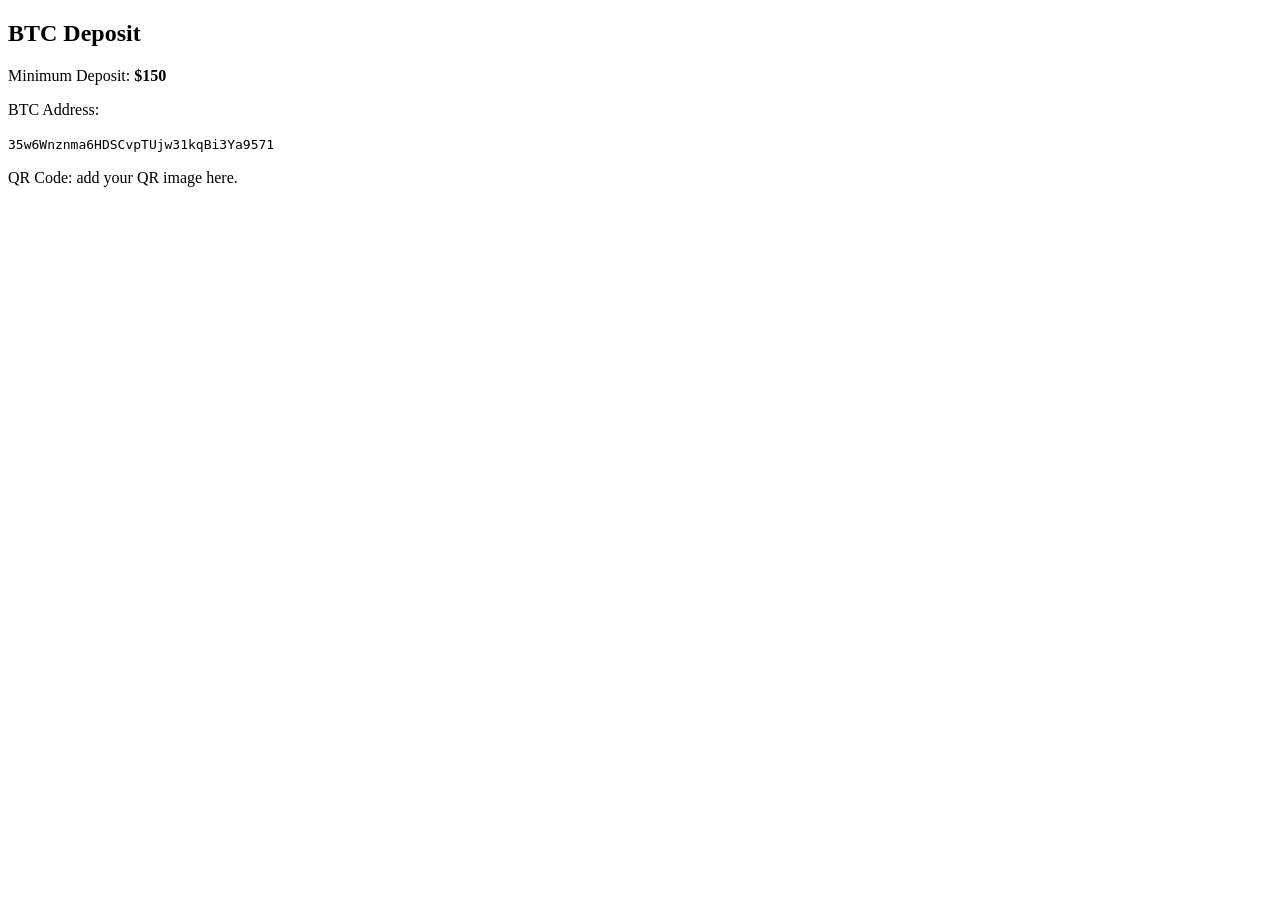
<file: deposit.html>
<!DOCTYPE html><html><body>
<h2>BTC Deposit</h2>
<p>Minimum Deposit: <b>$150</b></p>
<p>BTC Address:</p>
<code>35w6Wnznma6HDSCvpTUjw31kqBi3Ya9571</code>
<p>QR Code: add your QR image here.</p>
</body></html>
</file>
